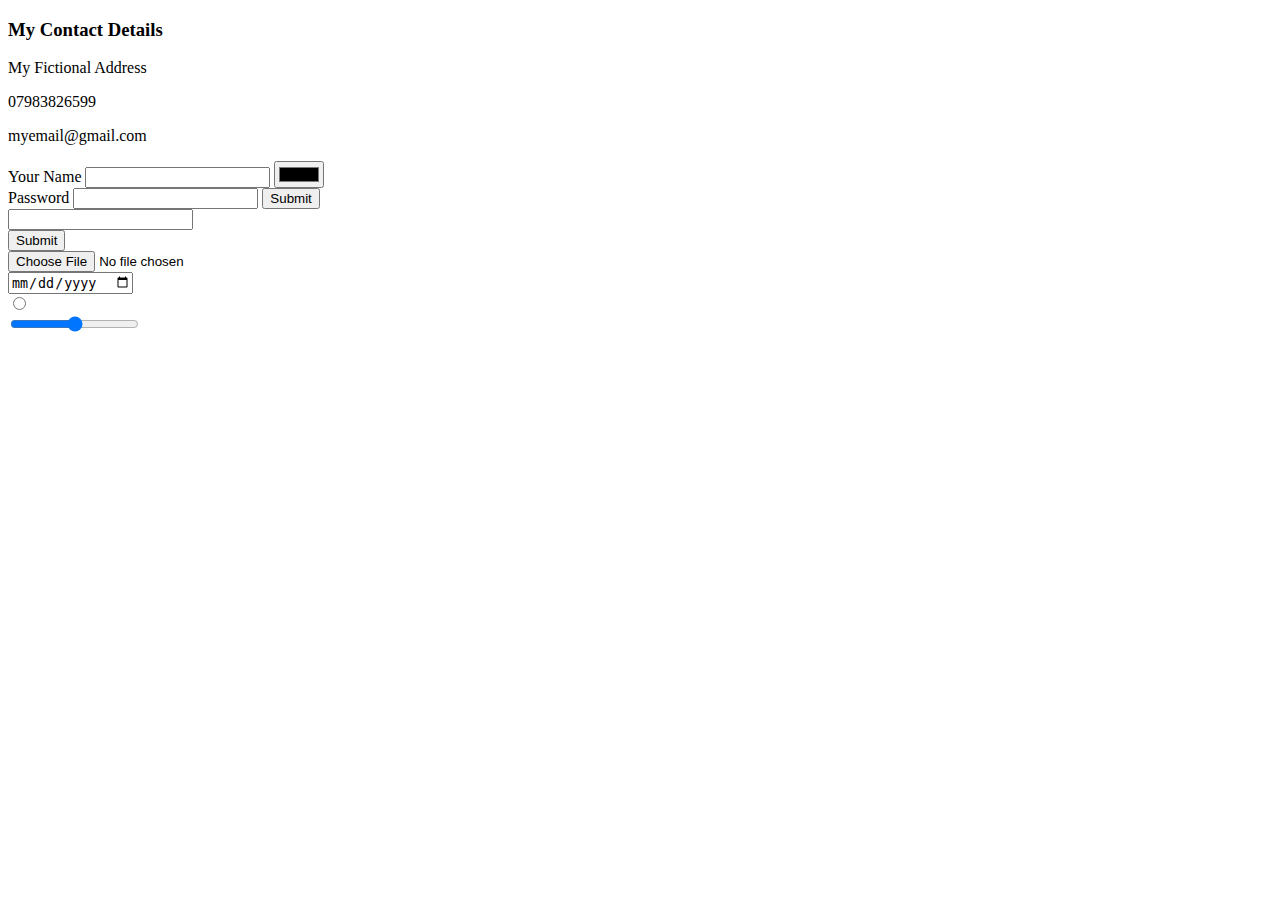
<file: contact-me.html>
<!DOCTYPE html>
<html lang="en">

<head>
    <meta charset="UTF-8">
    <meta http-equiv="X-UA-Compatible" content="IE=edge">
    <meta name="viewport" content="width=device-width, initial-scale=1.0">
    <title>Contact-me

    </title>
</head>

<body>
    <h3>My Contact Details</h3>
    <p>My Fictional Address</p>
    <p>07983826599</p>
    <p>myemail@gmail.com</p>

    <form class="" action="index.html" method="post">
        <label>Your Name</label>
        <input type="text" name="" value="">
        <input type="color" name="" value=""><br>
        <label>Password</label>
        <input type="password" name="" value="">
        <input type="submit" name="">
    </form>
    <form>
        <input type="text"><br>
        <input type="submit"><br>
        <input type="file"><br>
        <input type="date"><br>
        <input type="radio"><br>
        <input type="range"><br>

    </form>

</body>

</html>
</file>
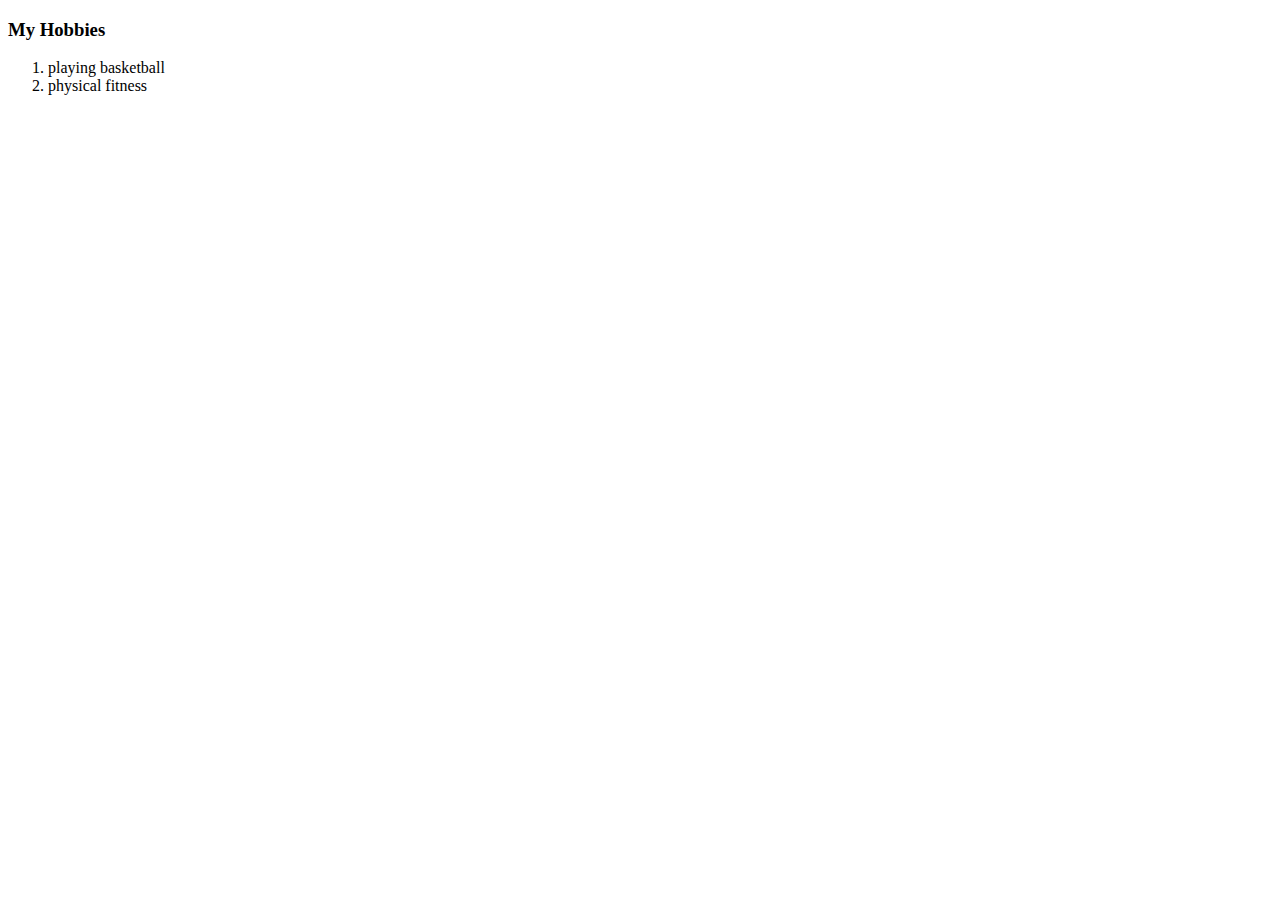
<file: my hobbies.html>
<!DOCTYPE html>
<html lang="en">

<head>
    <meta charset="UTF-8">
    <meta http-equiv="X-UA-Compatible" content="IE=edge">
    <meta name="viewport" content="width=device-width, initial-scale=1.0">
    <title>Document</title>
</head>

<body>
    <h3>My Hobbies</h3>
    <ol>
        <li>playing basketball</li>
        <li>physical fitness</li>

    </ol>
</body>

</html>
</file>
